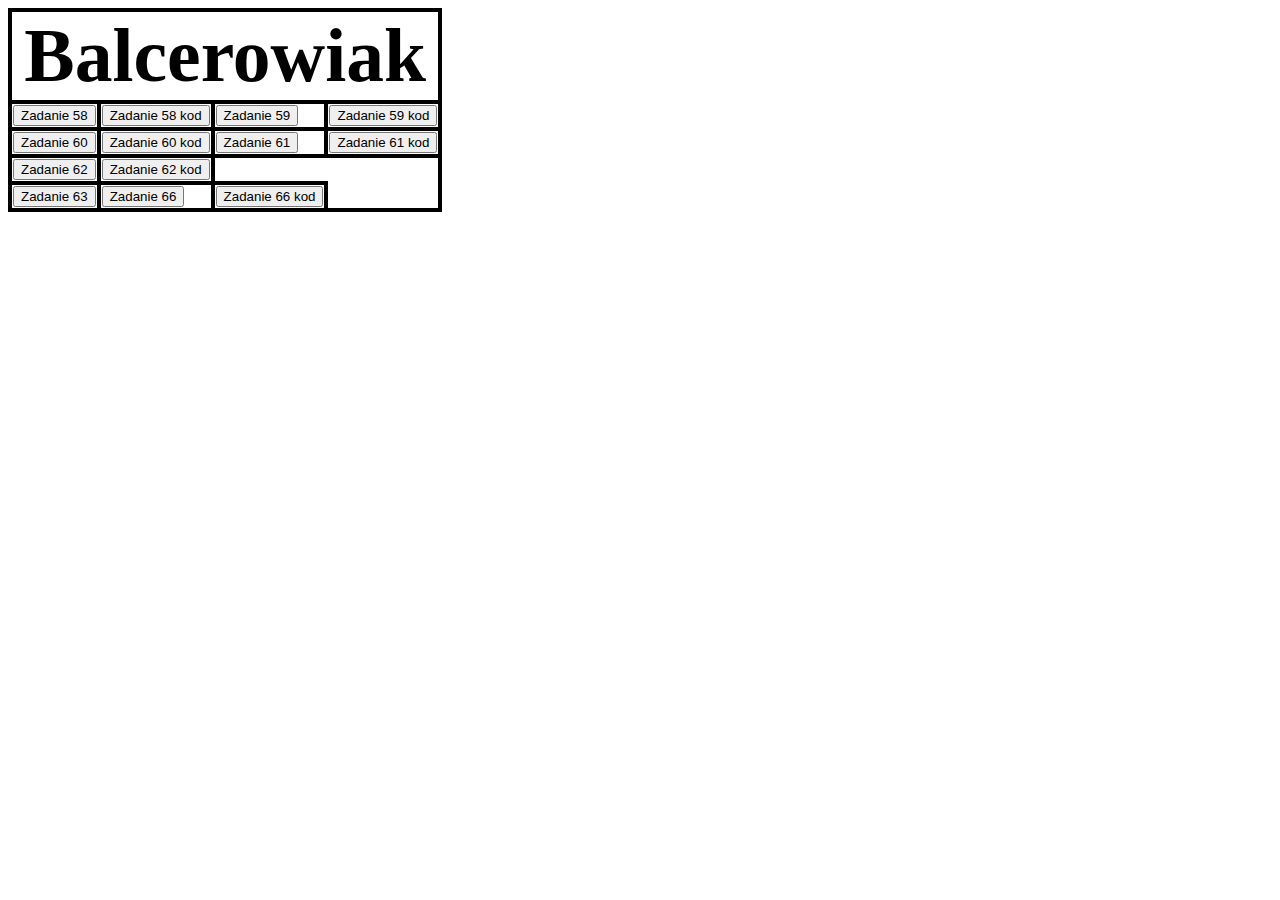
<file: index.html>
<!DOCTYPE html>
<html lang="pl-PL">
<html>
<head>
 <meta charset="utf-8">
 <title>index</title>
 <style>
 table, th, td {
	border: 4px solid black;
	border-collapse: collapse;
	}
		</style>
		<script language="JavaScript">
	function WinOpen_balcerowiak()
	{
	window.open("przyklad1a.html","okienko","toolbar=no,directories=no,menubar=no,height=280,width=160,top=200,left=200");
	}
 </script>
</head>
	<body>
		<table>
		<tr>
	<th colspan="6" style="font-size: 2cm;">Balcerowiak</th>
		<tr>
		<td><button onclick="window.location.href='zadanie58.html'">Zadanie 58 </button></td>
      <td><button onclick="window.location.href='zadanie58kod.html'">Zadanie 58 kod</button></td>
		<td><button onclick="window.location.href='zadanie59.html'">Zadanie 59 </button></td>
      <td><button onclick="window.location.href='zadanie59kod.html'">Zadanie 59 kod</button></td>
		
		<tr>

		<td><button onclick="window.location.href='zadanie60.html'">Zadanie 60 </button></td>
      <td><button onclick="window.location.href='zadanie60kod.html'">Zadanie 60 kod</button></td>
		<td><button onclick="window.location.href='zadanie61.html'">Zadanie 61 </button></td>
      <td><button onclick="window.location.href='zadanie61kod.html'">Zadanie 61 kod</button></td>
		<tr>

		<td><button onclick="window.location.href='zadanie62.html'">Zadanie 62 </button></td>
      <td><button onclick="window.location.href='zadanie62kod.html'">Zadanie 62 kod</button></td>
		<tr>
		<td><button onclick="window.location.href='zadanie63.html'">Zadanie 63</button></td>
      <td><button onclick="window.location.href='zadanie66.html'">Zadanie 66 </button></td>
		<td><button onclick="window.location.href='zadanie66kod.html'">Zadanie 66 kod </button></td>
		<tr>

		
	
					
																			
		</table>
	</body>
</html>
</file>
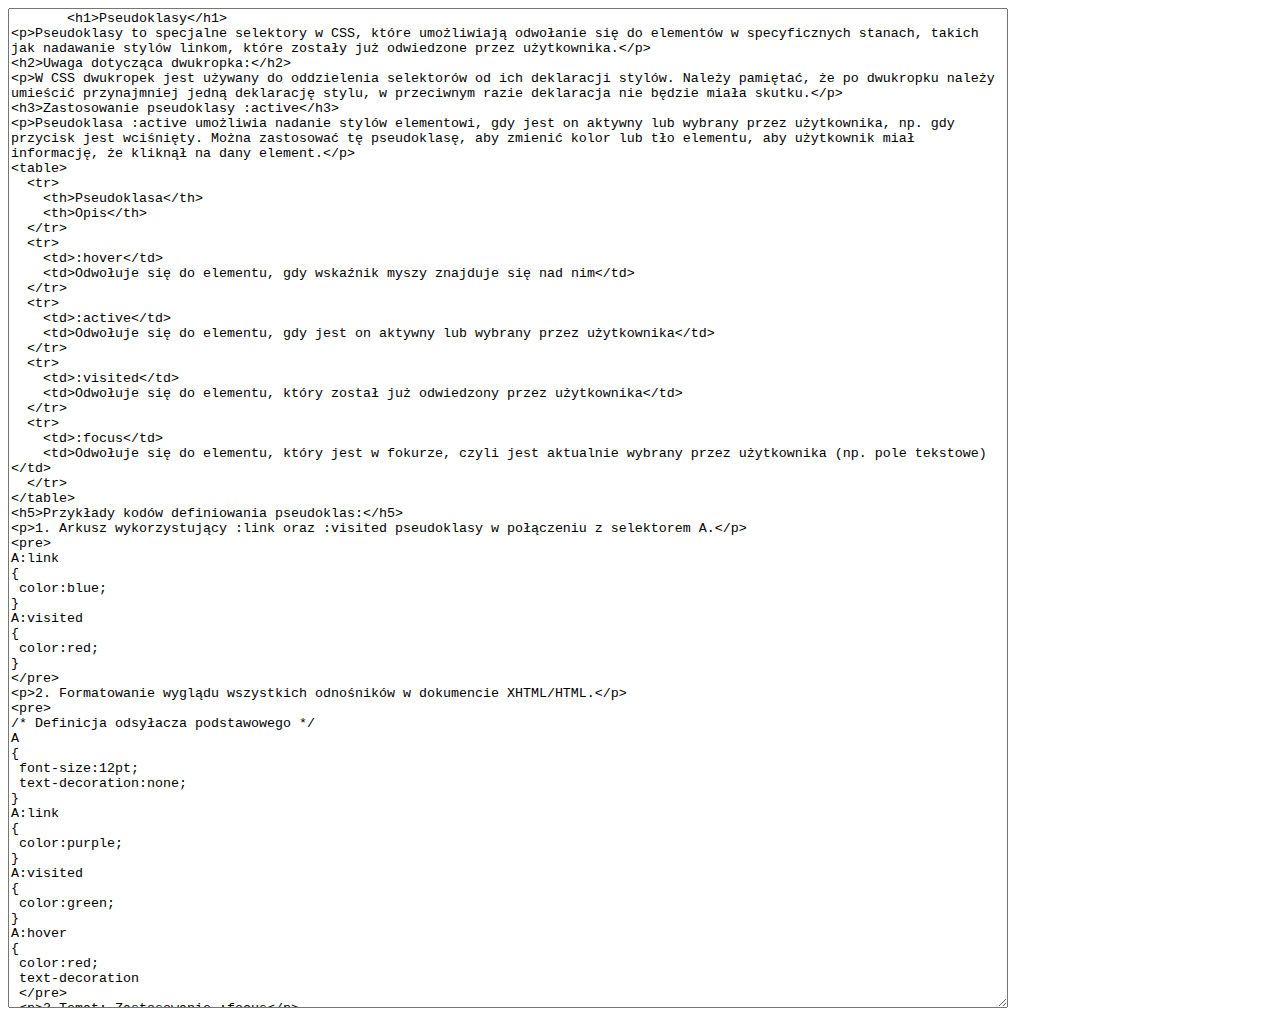
<file: zadanie58kod.html>
<head>
    <meta charset="UTF-8">
    <meta http-equiv="X-UA-Compatible" content="IE=edge">
    <meta name="viewport" content="width=device-width, initial-scale=1.0">
    <title>Document</title>
</head>

<body>
    <textarea style="width: 1000px; height: 1000px;">
       <h1>Pseudoklasy</h1>
<p>Pseudoklasy to specjalne selektory w CSS, które umożliwiają odwołanie się do elementów w specyficznych stanach, takich jak nadawanie stylów linkom, które zostały już odwiedzone przez użytkownika.</p>
<h2>Uwaga dotycząca dwukropka:</h2>
<p>W CSS dwukropek jest używany do oddzielenia selektorów od ich deklaracji stylów. Należy pamiętać, że po dwukropku należy umieścić przynajmniej jedną deklarację stylu, w przeciwnym razie deklaracja nie będzie miała skutku.</p>
<h3>Zastosowanie pseudoklasy :active</h3>
<p>Pseudoklasa :active umożliwia nadanie stylów elementowi, gdy jest on aktywny lub wybrany przez użytkownika, np. gdy przycisk jest wciśnięty. Można zastosować tę pseudoklasę, aby zmienić kolor lub tło elementu, aby użytkownik miał informację, że kliknął na dany element.</p>
<table>
  <tr>
    <th>Pseudoklasa</th>
    <th>Opis</th>
  </tr>
  <tr>
    <td>:hover</td>
    <td>Odwołuje się do elementu, gdy wskaźnik myszy znajduje się nad nim</td>
  </tr>
  <tr>
    <td>:active</td>
    <td>Odwołuje się do elementu, gdy jest on aktywny lub wybrany przez użytkownika</td>
  </tr>
  <tr>
    <td>:visited</td>
    <td>Odwołuje się do elementu, który został już odwiedzony przez użytkownika</td>
  </tr>
  <tr>
    <td>:focus</td>
    <td>Odwołuje się do elementu, który jest w fokurze, czyli jest aktualnie wybrany przez użytkownika (np. pole tekstowe)</td>
  </tr>
</table>
<h5>Przykłady kodów definiowania pseudoklas:</h5>
<p>1. Arkusz wykorzystujący :link oraz :visited pseudoklasy w połączeniu z selektorem A.</p>
<pre>
A:link
{
 color:blue;
}
A:visited
{
 color:red;
}
</pre>
<p>2. Formatowanie wyglądu wszystkich odnośników w dokumencie XHTML/HTML.</p>
<pre>
/* Definicja odsyłacza podstawowego */
A
{
 font-size:12pt;
 text-decoration:none;
}
A:link
{
 color:purple;
}
A:visited
{
 color:green;
}
A:hover
{
 color:red;
 text-decoration
 </pre>
 <p>3.Temat: Zastosowanie :focus</p>
 <pre>
 A:focus
 {
 color:brown;
 }
</pre>


        </html></textarea>
</body>

</html>
</file>
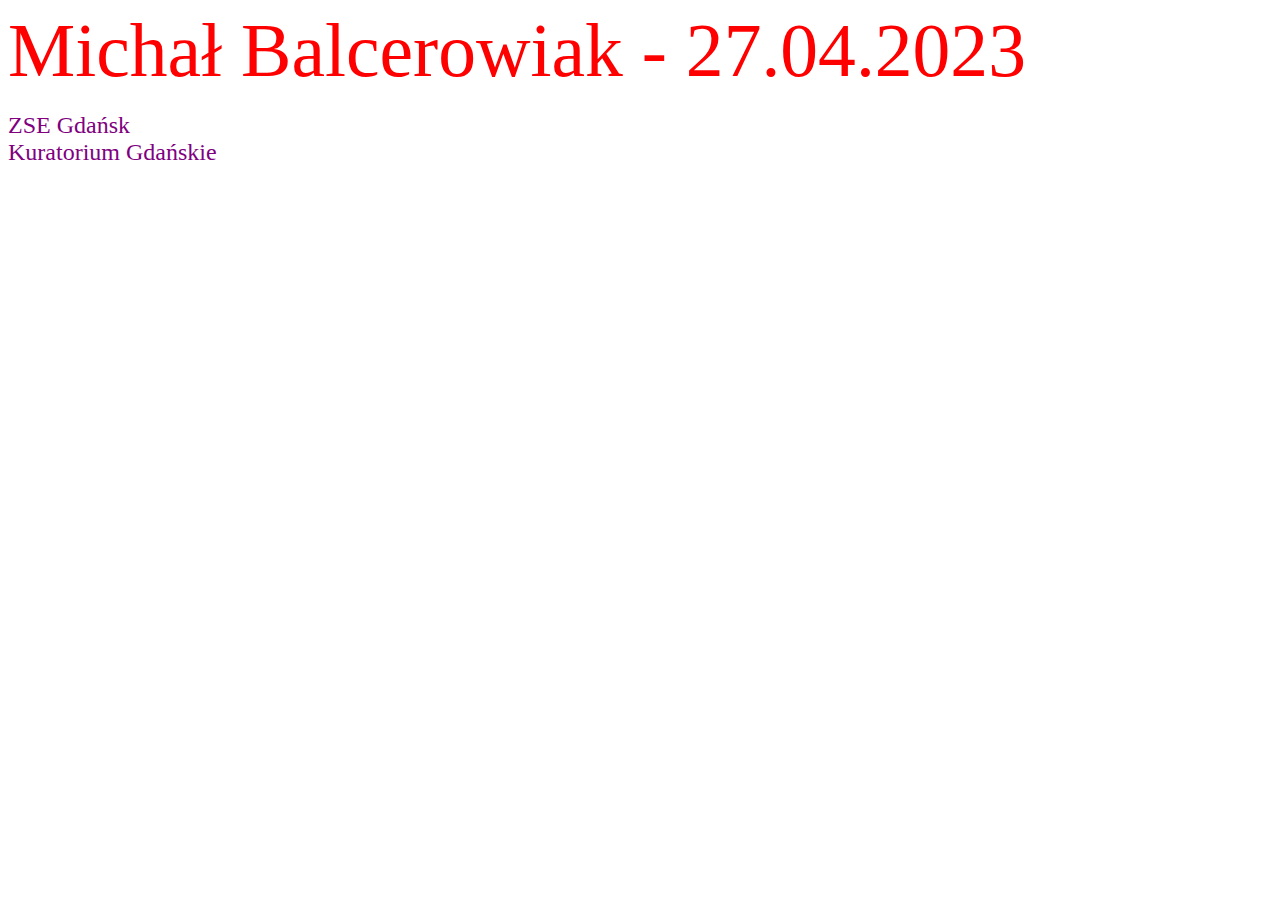
<file: zadanie59.html>
<!DOCTYPE html>
<html>
  <head>
    <meta charset="UTF-8">
    <title>Zadanie 59</title>
    <link rel="stylesheet" href="zadanie59.css">
  </head>
  <body>
    <div style="color: red; font-size: 2cm;">Michał Balcerowiak - 27.04.2023</div>
    <br>
    <a href="https://zse.edu.gdansk.pl/pl">ZSE Gdańsk</a>
    <br>
    <a href="https://www.kuratorium.gda.pl/">Kuratorium Gdańskie</a>
  </body>
</html>
</file>
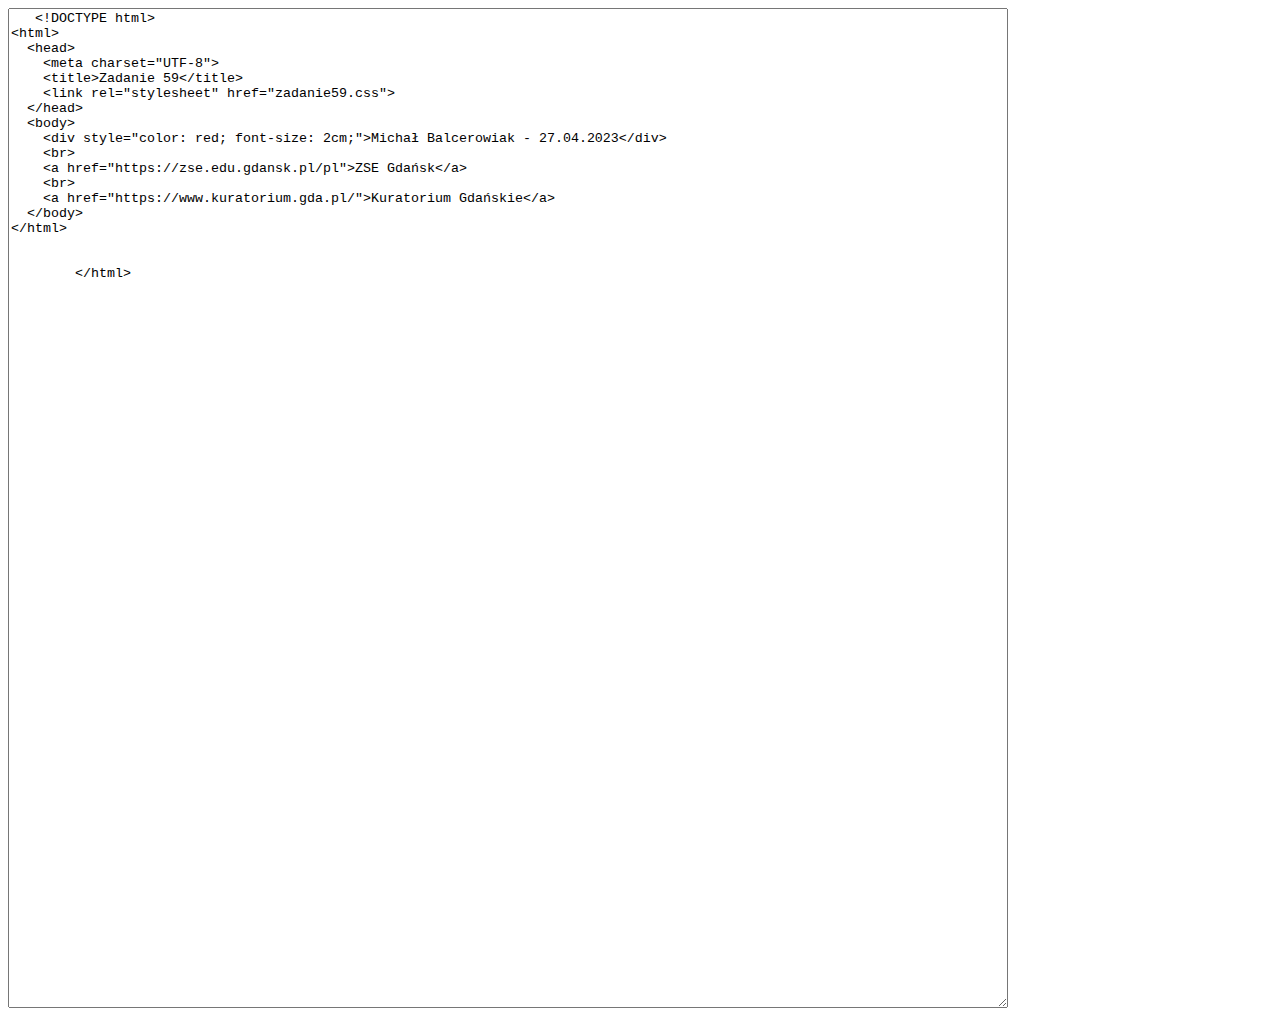
<file: zadanie59kod.html>
<head>
    <meta charset="UTF-8">
    <meta http-equiv="X-UA-Compatible" content="IE=edge">
    <meta name="viewport" content="width=device-width, initial-scale=1.0">
    <title>Document</title>
</head>

<body>
    <textarea style="width: 1000px; height: 1000px;">
   <!DOCTYPE html>
<html>
  <head>
    <meta charset="UTF-8">
    <title>Zadanie 59</title>
    <link rel="stylesheet" href="zadanie59.css">
  </head>
  <body>
    <div style="color: red; font-size: 2cm;">Michał Balcerowiak - 27.04.2023</div>
    <br>
    <a href="https://zse.edu.gdansk.pl/pl">ZSE Gdańsk</a>
    <br>
    <a href="https://www.kuratorium.gda.pl/">Kuratorium Gdańskie</a>
  </body>
</html>


        </html></textarea>
</body>

</html>
</file>
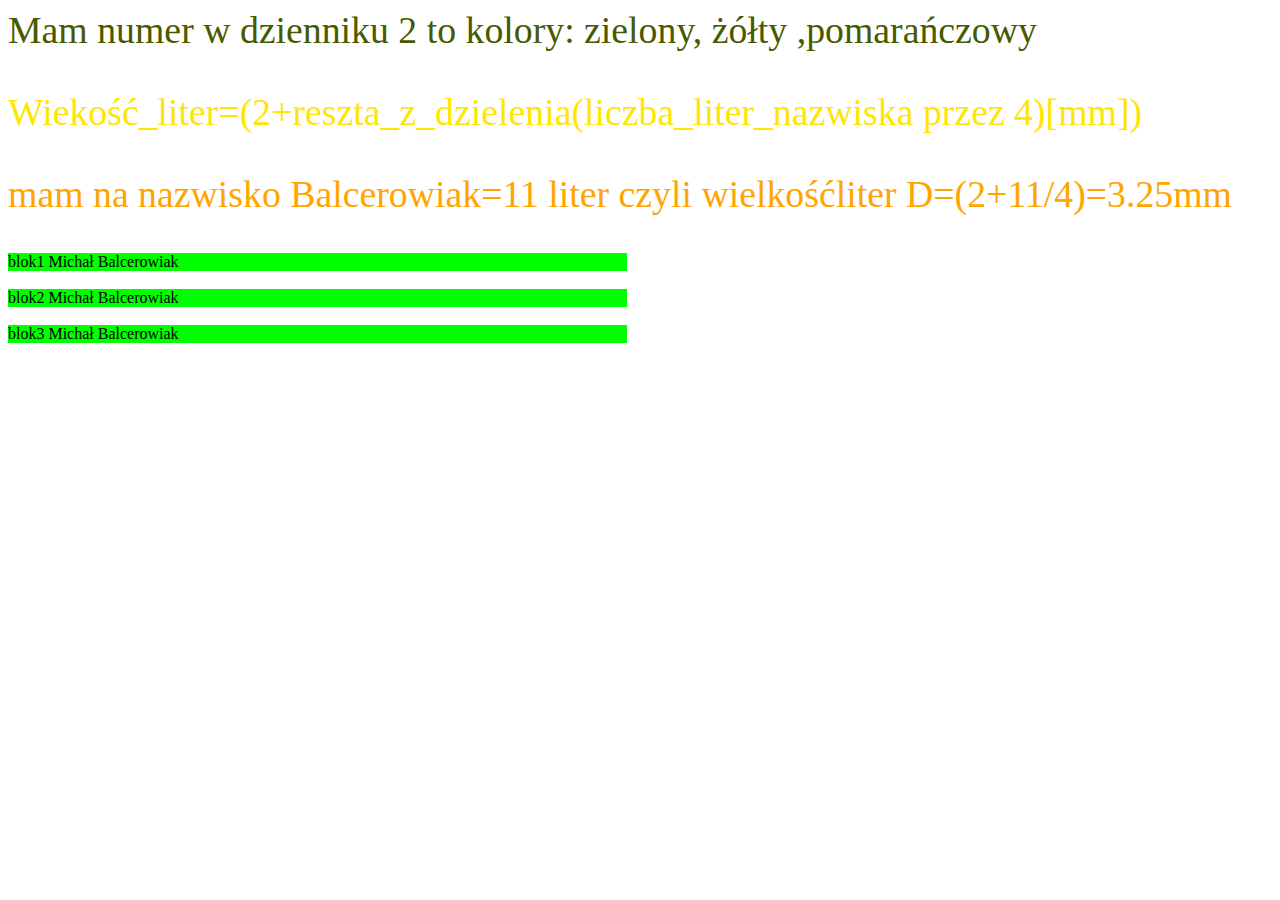
<file: zadanie60.html>
<html>
<head>
 <title>Hover</title>
 <meta http-equiv="Content-Type" content="text/html; charset=UTF-8" />
 <style type="text/css">
 div#blok1 {background-color: 00ff00;width:619px;}
 div#blok2 {background-color: 00ff00;width:619px;}
 div#blok3 {background-color: 00ff00;width:619px;}
 div#blok1:hover {background-color:ffff00;font-size:10mm;}
 div#blok2:hover {background-color:ffff00;font-size:10mm;}
 div#blok3:hover {background-color:ffff00;font-size:10mm;}


 </style>
</head>
<body>
 <p style="color:rgb(71, 90, 0);font-size:10mm"> Mam numer w dzienniku 2 to kolory: zielony, żółty ,pomarańczowy </p>
 <p style="color:rgb(255, 230, 0);font-size:10mm">Wiekość_liter=(2+reszta_z_dzielenia(liczba_liter_nazwiska przez 4)[mm])</p>
 <p style="color:orange;font-size:10mm">mam na nazwisko Balcerowiak=11 liter czyli wielkośćliter D=(2+11/4)=3.25mm </p>

 <div id= "blok1"> blok1 Michał Balcerowiak  </div><br>
 <div id= "blok2"> blok2 Michał Balcerowiak </div><br>
 <div id= "blok3"> blok3 Michał Balcerowiak </div><br>
</body>
</html>
</file>
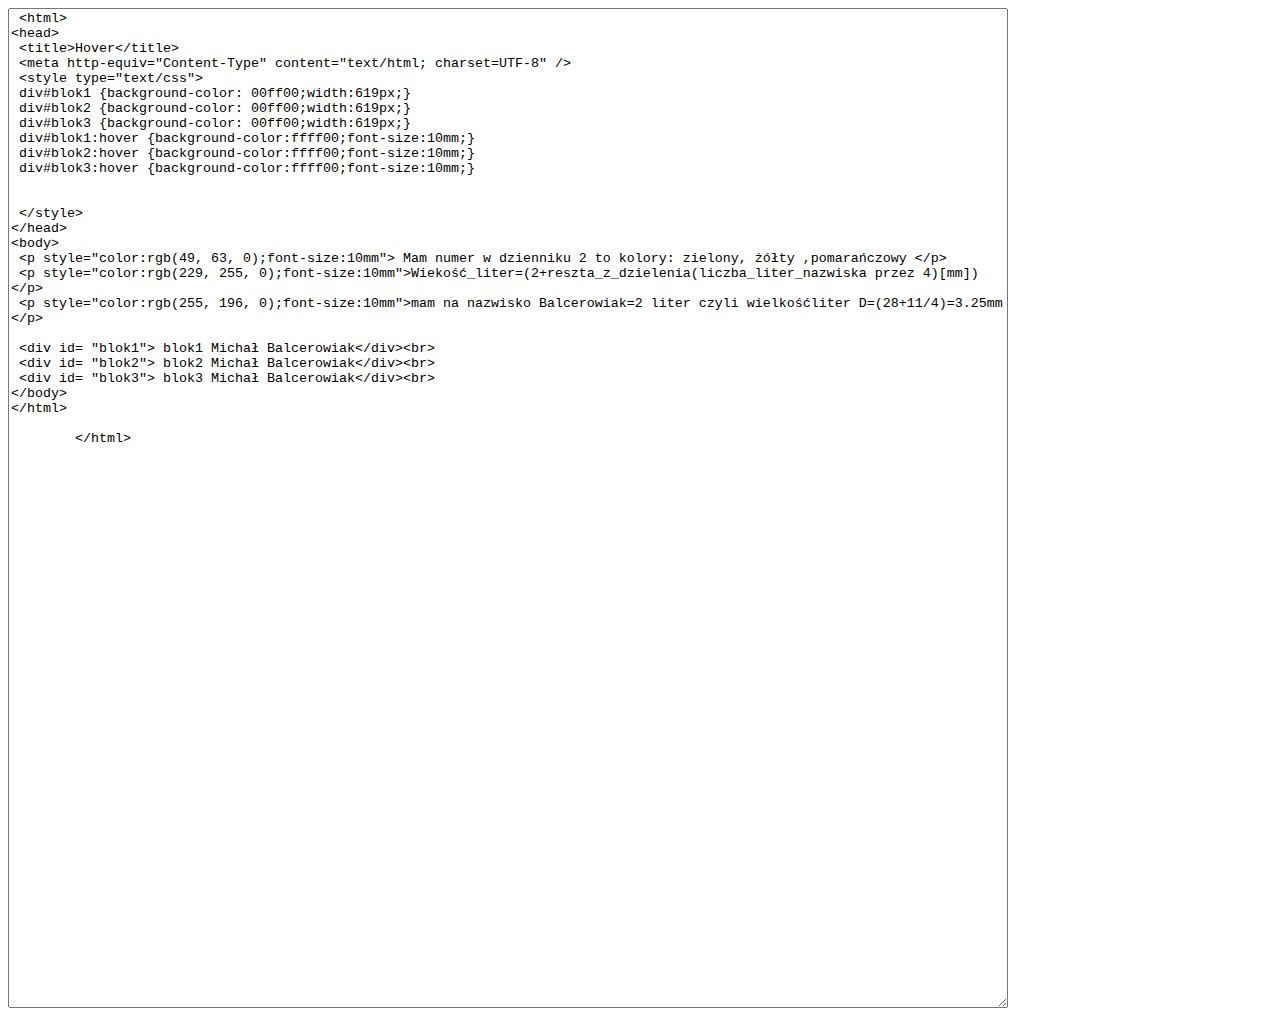
<file: zadanie60kod.html>
<head>
    <meta charset="UTF-8">
    <meta http-equiv="X-UA-Compatible" content="IE=edge">
    <meta name="viewport" content="width=device-width, initial-scale=1.0">
    <title>Document</title>
</head>

<body>
    <textarea style="width: 1000px; height: 1000px;">
 <html>
<head>
 <title>Hover</title>
 <meta http-equiv="Content-Type" content="text/html; charset=UTF-8" />
 <style type="text/css">
 div#blok1 {background-color: 00ff00;width:619px;}
 div#blok2 {background-color: 00ff00;width:619px;}
 div#blok3 {background-color: 00ff00;width:619px;}
 div#blok1:hover {background-color:ffff00;font-size:10mm;}
 div#blok2:hover {background-color:ffff00;font-size:10mm;}
 div#blok3:hover {background-color:ffff00;font-size:10mm;}


 </style>
</head>
<body>
 <p style="color:rgb(49, 63, 0);font-size:10mm"> Mam numer w dzienniku 2 to kolory: zielony, żółty ,pomarańczowy </p>
 <p style="color:rgb(229, 255, 0);font-size:10mm">Wiekość_liter=(2+reszta_z_dzielenia(liczba_liter_nazwiska przez 4)[mm])</p>
 <p style="color:rgb(255, 196, 0);font-size:10mm">mam na nazwisko Balcerowiak=2 liter czyli wielkośćliter D=(28+11/4)=3.25mm </p>

 <div id= "blok1"> blok1 Michał Balcerowiak</div><br>
 <div id= "blok2"> blok2 Michał Balcerowiak</div><br>
 <div id= "blok3"> blok3 Michał Balcerowiak</div><br>
</body>
</html>

        </html></textarea>
</body>

</html>
</file>
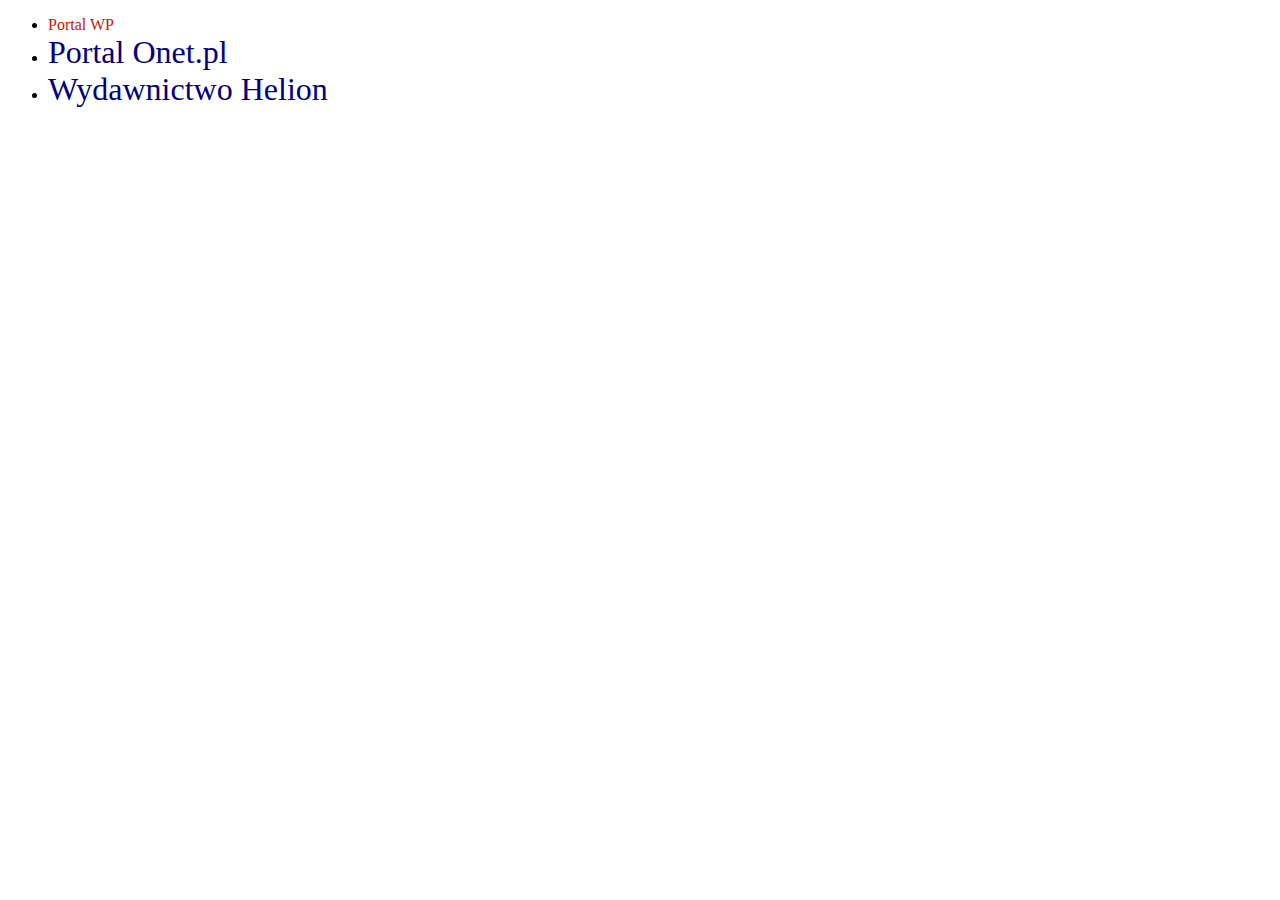
<file: zadanie61.html>
<!DOCTYPE html>
<html>
<head>
    <meta charset="UTF-8" />
    <title>Zadanie 61</title>
    <link rel="stylesheet" type="text/css" href="zadanie61css.css">
</head>
<body>
    <ul>
        <li><a href="http://www.zse.gda.pl" class="maly">Portal WP</a></li>
        <li><a href="http://onet.pl">Portal Onet.pl</a></li>
        <li><a href="http://helion.pl">Wydawnictwo Helion</a></li>
        </ul>

</body>
</html>
</file>
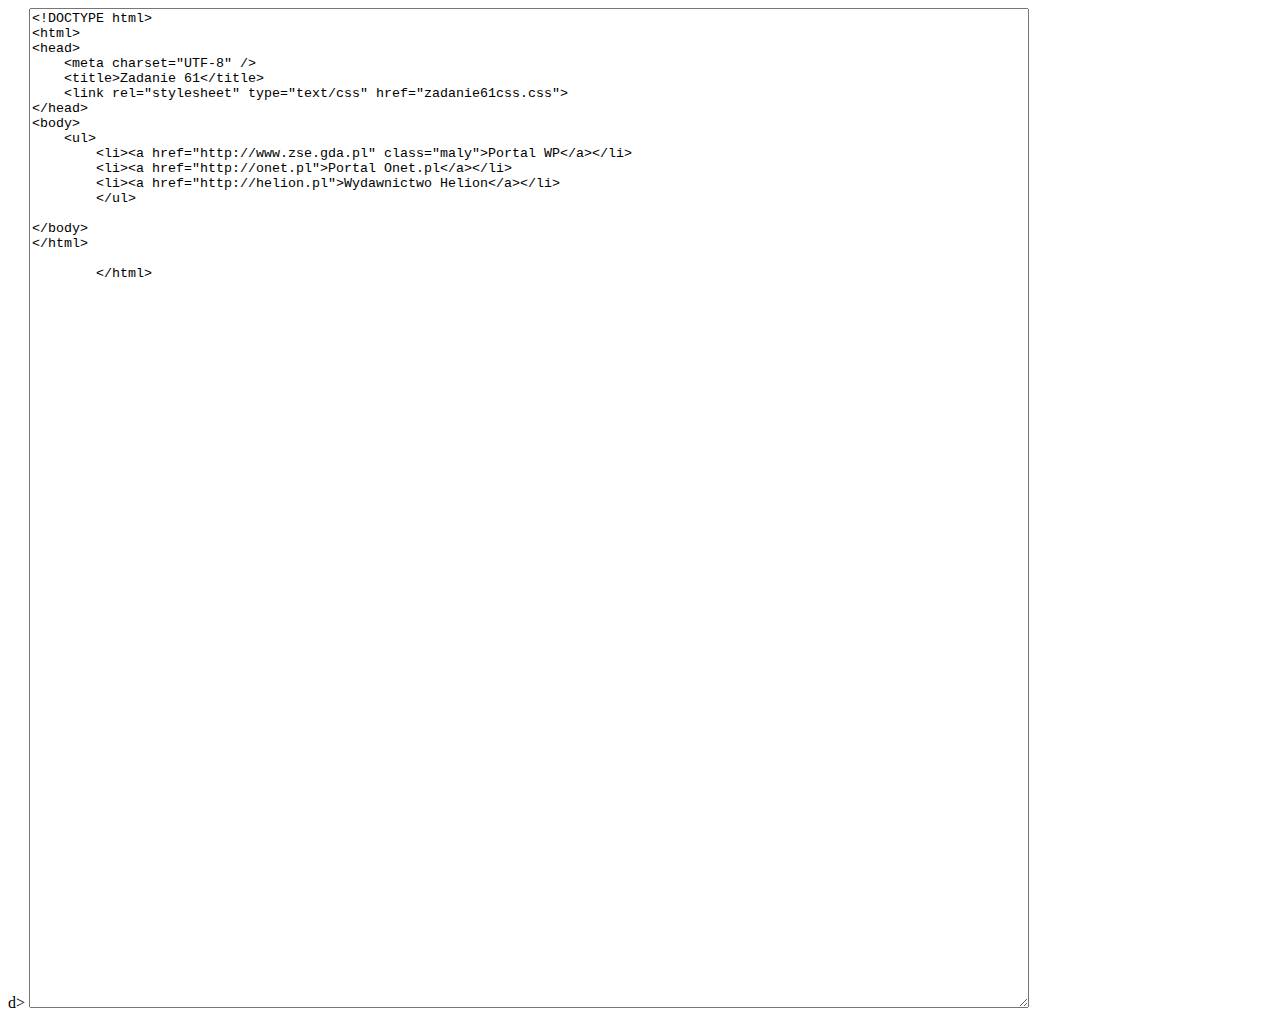
<file: zadanie61kod.html>
d>
    <meta charset="UTF-8">
    <meta http-equiv="X-UA-Compatible" content="IE=edge">
    <meta name="viewport" content="width=device-width, initial-scale=1.0">
    <title>Document</title>
</head>

<body>
    <textarea style="width: 1000px; height: 1000px;">
<!DOCTYPE html>
<html>
<head>
    <meta charset="UTF-8" />
    <title>Zadanie 61</title>
    <link rel="stylesheet" type="text/css" href="zadanie61css.css">
</head>
<body>
    <ul>
        <li><a href="http://www.zse.gda.pl" class="maly">Portal WP</a></li>
        <li><a href="http://onet.pl">Portal Onet.pl</a></li>
        <li><a href="http://helion.pl">Wydawnictwo Helion</a></li>
        </ul>

</body>
</html>

        </html></textarea>
</body>

</html>
</file>
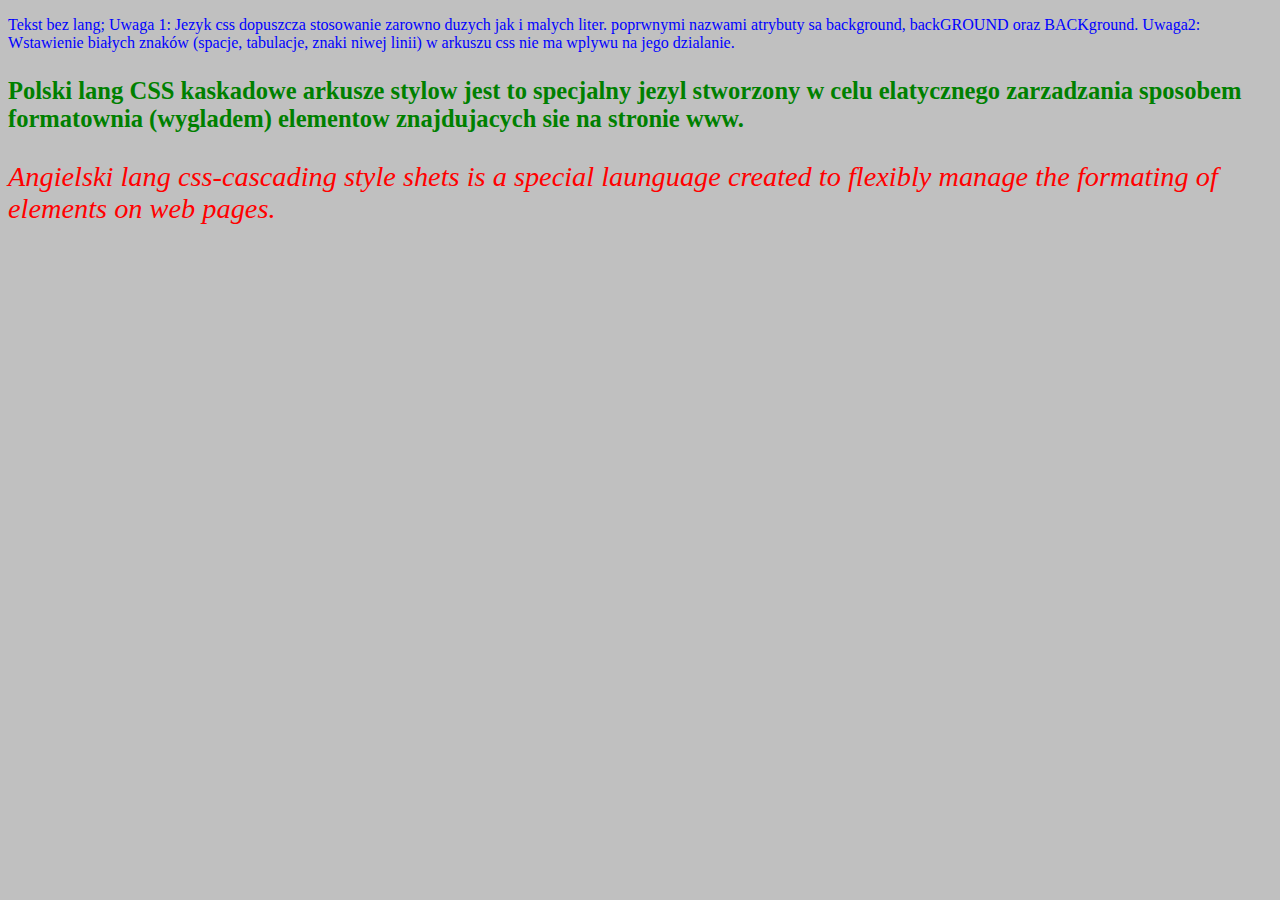
<file: zadanie62.html>
<!DOCTYPE html>
<html>
<head>
    <meta charset="UTF-8" />
    <title>Zadanie 62</title>
    <link rel="stylesheet" type="text/css" href="zadanie62css.css"> 
</head>
<body>
    <p >Tekst bez lang;
        Uwaga 1:
        Jezyk css dopuszcza stosowanie zarowno duzych jak i malych liter.
        poprwnymi nazwami atrybuty sa background, backGROUND oraz BACKground.
        Uwaga2:
        Wstawienie białych znaków (spacje, tabulacje, znaki niwej linii) w arkuszu css nie ma wplywu na jego dzialanie.
    </p>
    <p lang="pl">Polski lang
        CSS kaskadowe arkusze stylow 
    jest to specjalny jezyl stworzony w celu elatycznego zarzadzania sposobem formatownia (wygladem) elementow znajdujacych sie na stronie www. </p lang="pl">
    <p lang="en">Angielski lang
        css-cascading style shets is a special launguage created to flexibly manage the formating of elements on web pages.</p lang="pl" >

</body>
</html>
</file>
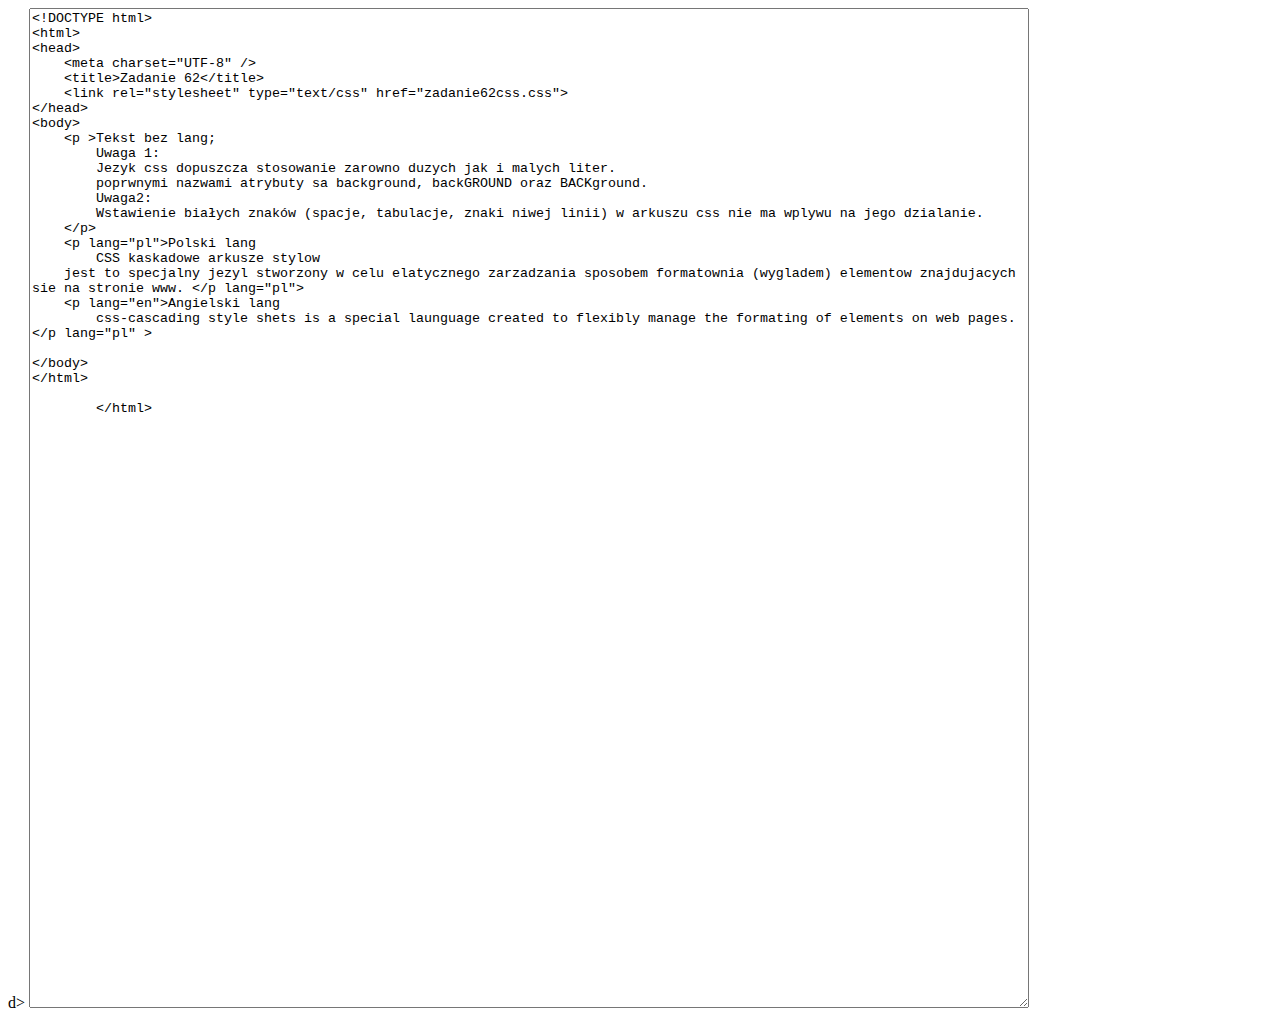
<file: zadanie62kod.html>
d>
    <meta charset="UTF-8">
    <meta http-equiv="X-UA-Compatible" content="IE=edge">
    <meta name="viewport" content="width=device-width, initial-scale=1.0">
    <title>Document</title>
</head>

<body>
    <textarea style="width: 1000px; height: 1000px;">
<!DOCTYPE html>
<html>
<head>
    <meta charset="UTF-8" />
    <title>Zadanie 62</title>
    <link rel="stylesheet" type="text/css" href="zadanie62css.css"> 
</head>
<body>
    <p >Tekst bez lang;
        Uwaga 1:
        Jezyk css dopuszcza stosowanie zarowno duzych jak i malych liter.
        poprwnymi nazwami atrybuty sa background, backGROUND oraz BACKground.
        Uwaga2:
        Wstawienie białych znaków (spacje, tabulacje, znaki niwej linii) w arkuszu css nie ma wplywu na jego dzialanie.
    </p>
    <p lang="pl">Polski lang
        CSS kaskadowe arkusze stylow 
    jest to specjalny jezyl stworzony w celu elatycznego zarzadzania sposobem formatownia (wygladem) elementow znajdujacych sie na stronie www. </p lang="pl">
    <p lang="en">Angielski lang
        css-cascading style shets is a special launguage created to flexibly manage the formating of elements on web pages.</p lang="pl" >

</body>
</html>

        </html></textarea>
</body>

</html>
</file>
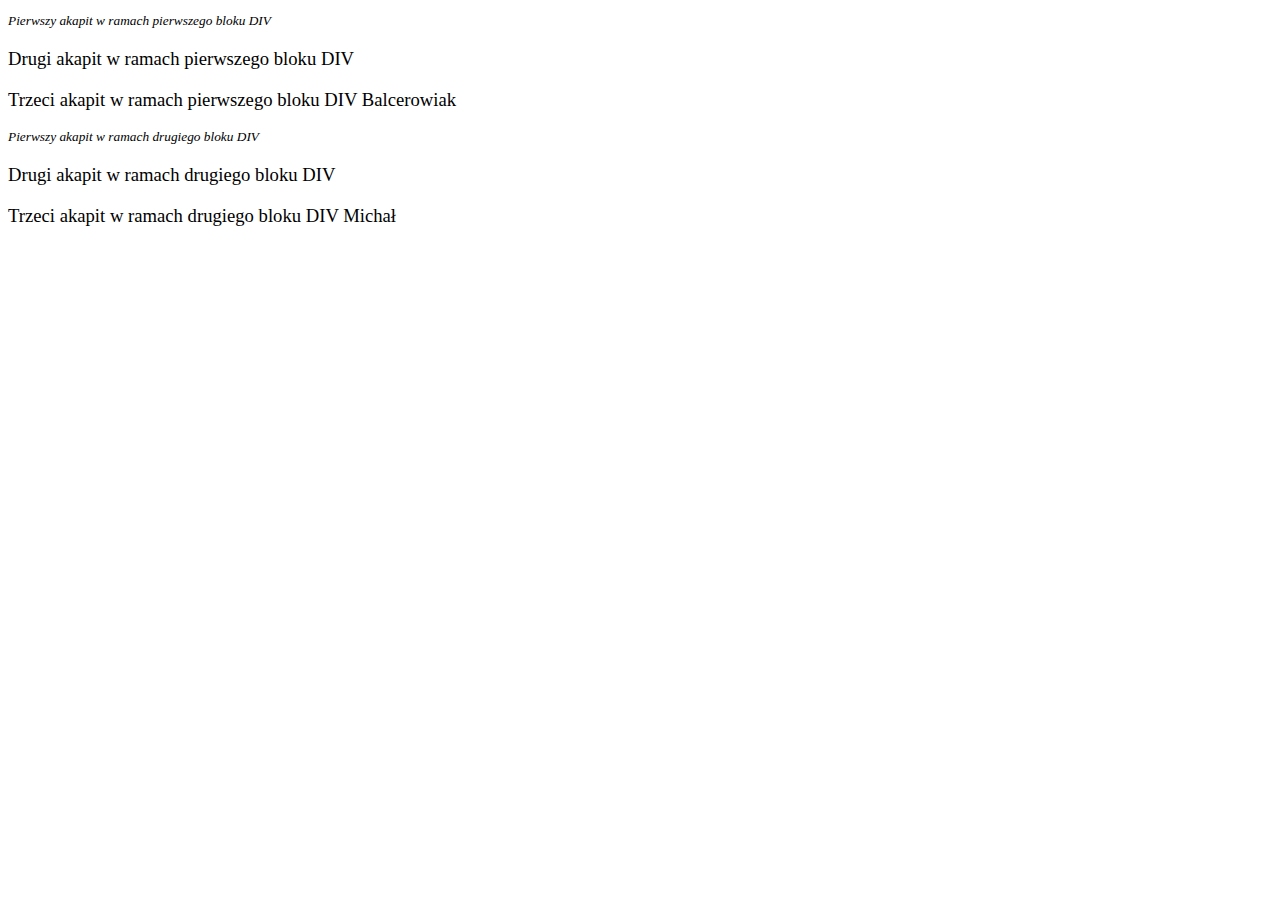
<file: zadanie63.html>
<!DOCTYPE html>
<html>
<head>
    <meta charset="UTF-8" />
    <title>Zadanie 63</title>
    <link rel="stylesheet" type="text/css" href="zadanie63css.css"> 
</head>
<body>
    <div>
        <p>Pierwszy akapit w ramach pierwszego bloku DIV</p>
        <p>Drugi akapit w ramach pierwszego bloku DIV</p>
        <p>Trzeci akapit w ramach pierwszego bloku DIV Balcerowiak</p>
       </div>
       <div>
        <p>Pierwszy akapit w ramach drugiego bloku DIV</p>
        <p>Drugi akapit w ramach drugiego bloku DIV</p>
        <p>Trzeci akapit w ramach drugiego bloku DIV Michał</p>
       </div>
</body>
</html>
</file>
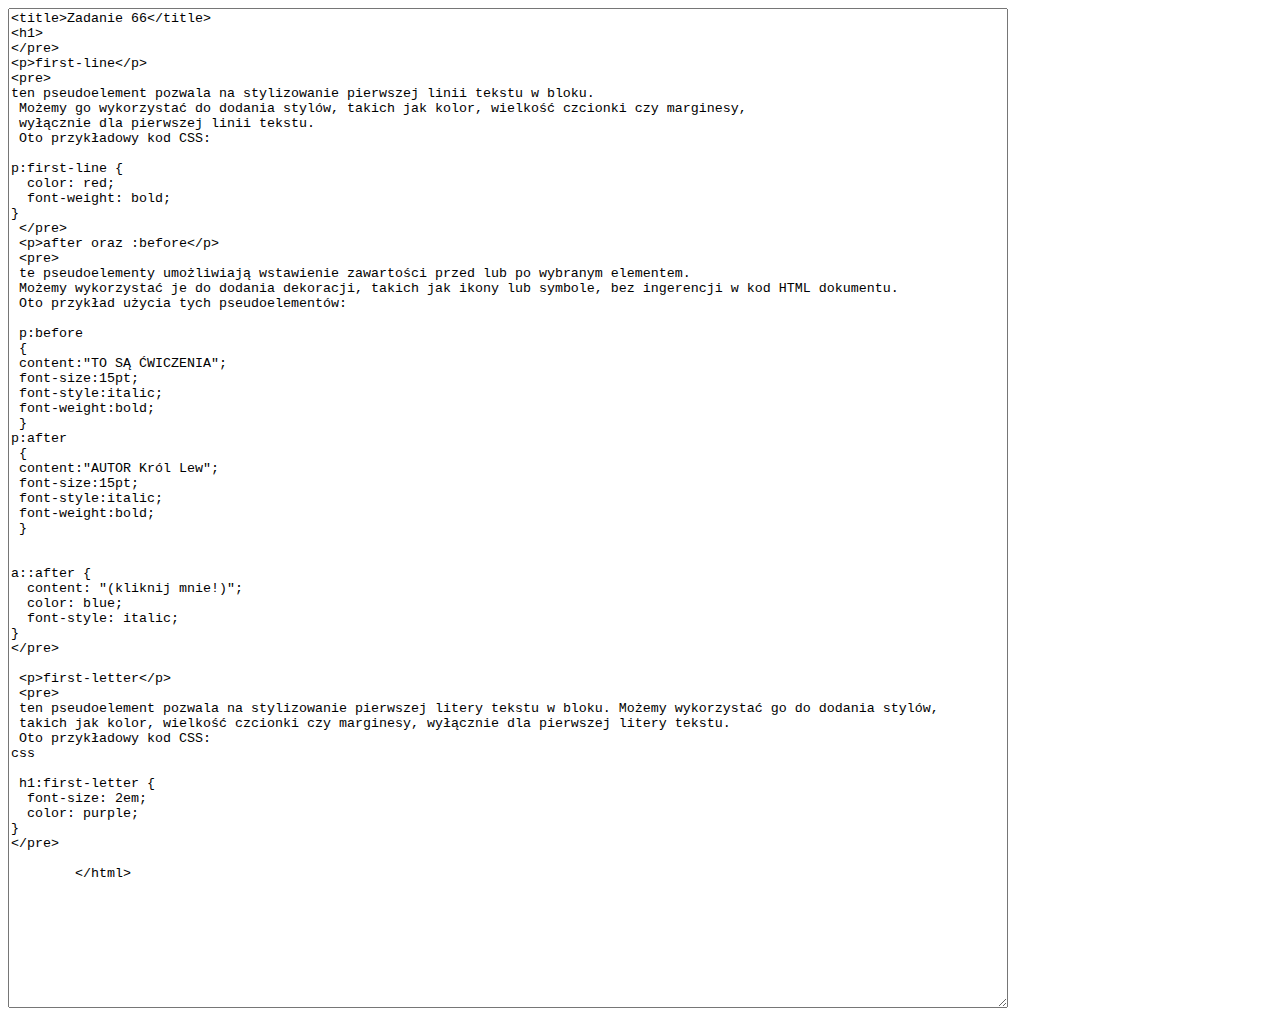
<file: zadanie66kod.html>
<meta charset="UTF-8">
    <meta http-equiv="X-UA-Compatible" content="IE=edge">
    <meta name="viewport" content="width=device-width, initial-scale=1.0">
    <title>Document</title>
</head>

<body>
    <textarea style="width: 1000px; height: 1000px;">
<title>Zadanie 66</title>
<h1>
</pre>
<p>first-line</p>
<pre>
ten pseudoelement pozwala na stylizowanie pierwszej linii tekstu w bloku.
 Możemy go wykorzystać do dodania stylów, takich jak kolor, wielkość czcionki czy marginesy,
 wyłącznie dla pierwszej linii tekstu. 
 Oto przykładowy kod CSS:
 
p:first-line {
  color: red;
  font-weight: bold;
}
 </pre>
 <p>after oraz :before</p>
 <pre>
 te pseudoelementy umożliwiają wstawienie zawartości przed lub po wybranym elementem. 
 Możemy wykorzystać je do dodania dekoracji, takich jak ikony lub symbole, bez ingerencji w kod HTML dokumentu. 
 Oto przykład użycia tych pseudoelementów:
 
 p:before
 {
 content:"TO SĄ ĆWICZENIA";
 font-size:15pt;
 font-style:italic;
 font-weight:bold;
 }
p:after
 {
 content:"AUTOR Król Lew";
 font-size:15pt;
 font-style:italic;
 font-weight:bold;
 }


a::after {
  content: "(kliknij mnie!)";
  color: blue;
  font-style: italic;
}
</pre>

 <p>first-letter</p>
 <pre>
 ten pseudoelement pozwala na stylizowanie pierwszej litery tekstu w bloku. Możemy wykorzystać go do dodania stylów,
 takich jak kolor, wielkość czcionki czy marginesy, wyłącznie dla pierwszej litery tekstu. 
 Oto przykładowy kod CSS:
css

 h1:first-letter {
  font-size: 2em;
  color: purple;
}
</pre>

        </html></textarea>
</body>

</html>
</file>
<file: zadanie59.css>
A
{
font-size: 18pt;
text-decoration: none;
}
A:link
{
color: purple;
}
A:visited
{
color: red;
}
A:hover
{
color:blue ;
text-decoration: underline;
}
</file>
<file: zadanie61css.css>
A
 {
 font-size:24pt;
 text-decoration:none;
 }
A:link
 {
 color:navy;
 }
A:visited
 {
 color:green;
 }
A:hover
 {
 color:rgb(9, 255, 0);
 text-decoration:underline;
 }
/*Male odnosniki*/
A.maly
{
    font-size: 12pt;
    }
   A.maly:link
    {
    color:rgb(202, 22, 2);;
    }
   A.maly:visited
    {
    color:rgb(0, 247, 205);
    }
   A.maly:hover
    {
    color:black;
    text-decoration:none;
    }
   A:active
    {
    color:silver;
    }
</file>
<file: zadanie62css.css>
body{
background-color: silver
}
p
{
font-size:4.25mm;
color:rgb(0,0,255);
}
p:lang(pl)
{
font-size:6.5mm;
font-weight:bold;
color:rgb(0, 128, 0);
}
p:lang(en)
{
font-size:7.5mm;
font-style: italic;
color: rgb(255,0,0);
}
</file>
<file: zadanie63css.css>
p
{
font-size:14pt;
}
p:first-child
{
font-size:10pt;
font-style:oblique;
}
</file>
